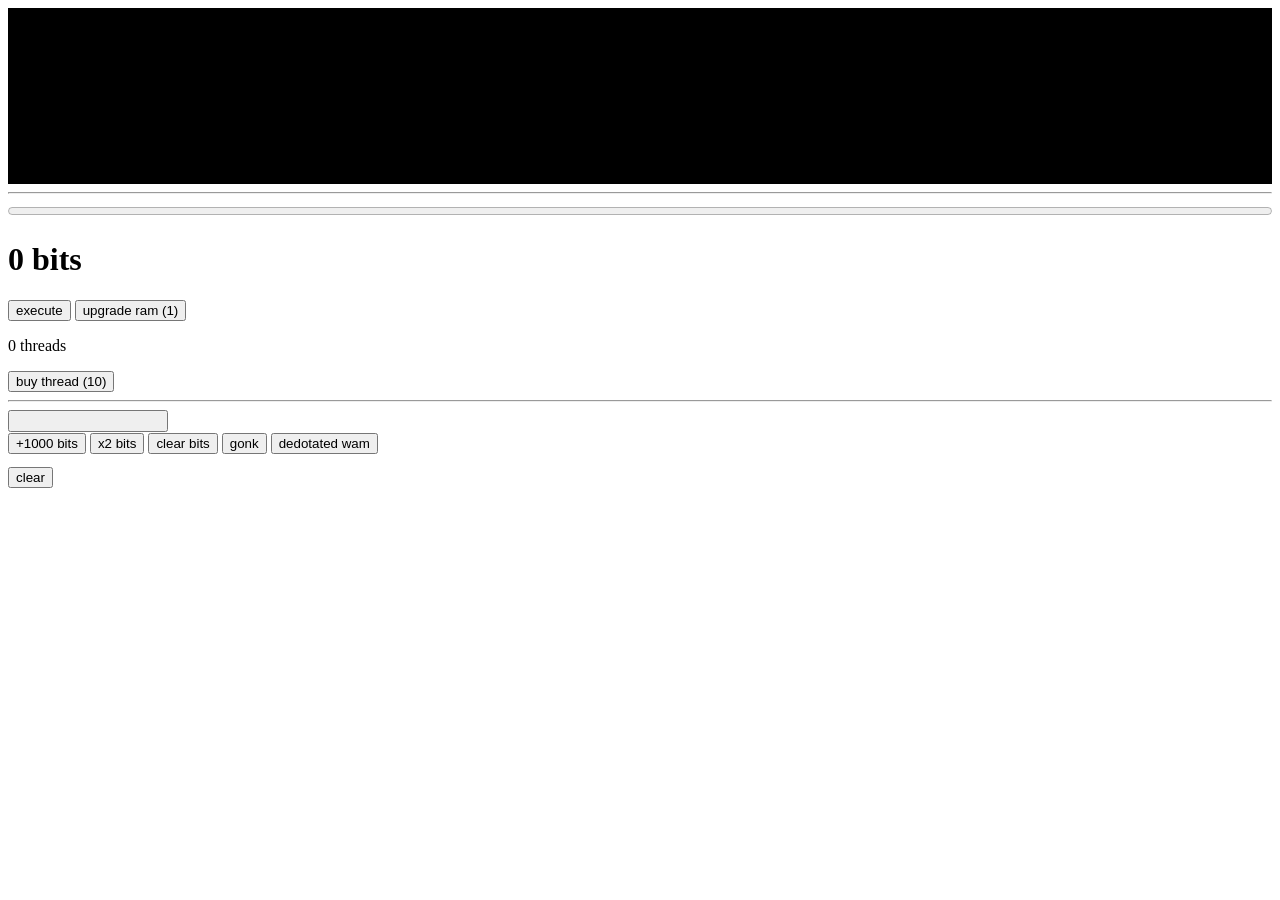
<file: data hungry/index.html>
<!DOCTYPE html>
<html lang="en">
  <head>
    <meta charset="UTF-8" />
    <meta name="viewport" content="width=device-width, initial-scale=1.0" />
    <title>data-hungry</title>
    <link rel="stylesheet" href="style.css" />
    <!-- might rename to datalust like bloodlust -->
  </head>
  <body>
    <div id="console">
      <pre id="console-text"></pre>
    </div>

    <!-- <div id="input">
      <code id="input-label"></code>
    </div> -->
    <hr />
    <progress id="count-bar" value="0" max="0"></progress>
    <h1 id="count-label">0 bits</h1>
    <button onclick="clicked()">execute</button>
    <button onclick="upgrade('ram')" id="ram-button">upgrade ram ()</button>
    <p id="thread-label">0 threads</p>
    <button onclick="buy_thread()" id="thread-button">buy thread</button>
    <hr />
    <div id="research">
      <button class="research-button">
        <h2></h2>
        <p></p>
      </button>
    </div>
    <div id="cheats">
      <button onclick="cheat_bits(1000)">+1000 bits</button>
      <button onclick="cheat_bits(bits)">x2 bits</button>
      <button onclick="cheat_bits(-bits)">clear bits</button>
      <button onclick="console_print('gonk')">gonk</button>
      <button onclick="cheat_ram(1000)">dedotated wam</button>
    </div>
    <pre id="log"></pre>
    <button id="clearConsole">clear</button>
    <script>
      window.addEventListener("error", function (event) {
        const logger = document.getElementById("log");
        logger.textContent += `[ERROR] ${event.message} at ${event.filename}:${event.lineno}:${event.colno}\n`;
      });

      window.addEventListener("unhandledrejection", function (event) {
        const logger = document.getElementById("log");
        logger.textContent += `[UNHANDLED REJECTION] ${event.reason}\n`;
      });

      (function () {
        var oldLog = console.log;
        var logger = document.getElementById("log");
        console.log = function () {
          for (var i = 0; i < arguments.length; i++) {
            var output =
              typeof arguments[i] === "object"
                ? JSON && JSON.stringify
                  ? JSON.stringify(arguments[i], null, 2)
                  : arguments[i]
                : arguments[i];
            logger.textContent += output + "\n";
          }
          oldLog.apply(console, arguments);
        };
      })();
      function clearConsole() {
        var logger = document.getElementById("log");
        logger.textContent = "";
      }
      document.getElementById("clearConsole").onclick = clearConsole;
    </script>
    <script src="script.js"></script>
  </body>
</html>
</file>
<file: data hungry/style.css>
code {
    color: white;
    font-family: monospace;
}

.research-button {
    width: 10rem;
}

#console-text {
    color: white;
}

#count-bar {
    width: 100%;
}

#console {
    background-color: black;
    width: auto;
    height: 10rem;
    padding: 0.5rem;
}

#input {
    background-color: black;
    width: auto;
    height: 1rem;
    padding: 0.5rem;
    margin-top: 0.5rem;
}
</file>
